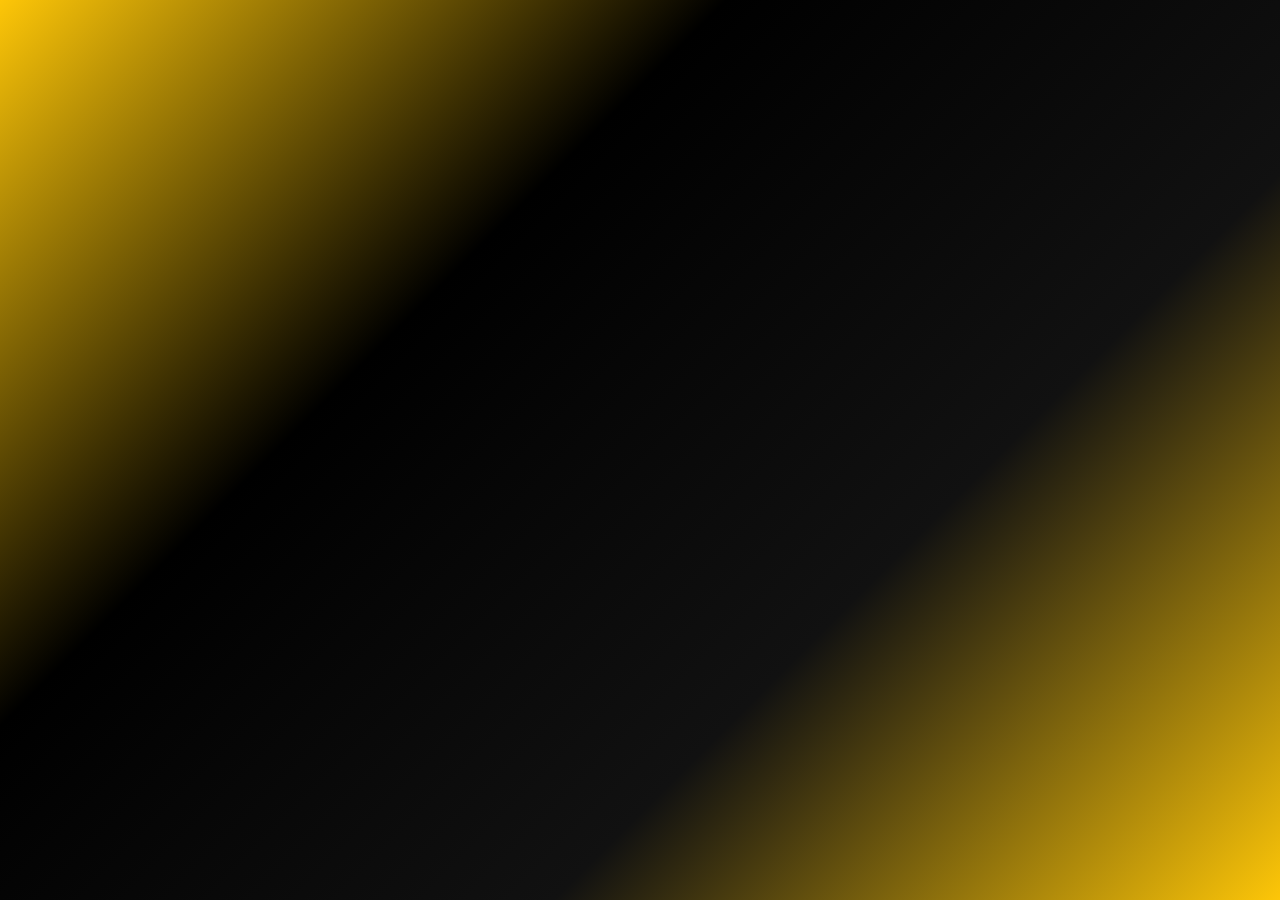
<file: kontakt.html>
<!DOCTYPE html>
<html lang="cs">
<head>
    <meta charset="UTF-8">
    <meta name="viewport" content="width=device-width, initial-scale=1.0">
    <title>Kontakt - MIMINATRIPU</title>
<link rel="stylesheet" href="css/style.css">
    <link rel="stylesheet" href="/css/responsive.css"> <!-- Responsive overrides -->
    <link rel="stylesheet" href="/css/kontakt.css"> <!-- Specifický styl pro kontakt -->
    <link rel="icon" type="image/png" href="/logos/favicon.png"> 
    <link rel="stylesheet" href="/css/fade.css">

</head>
<body>

    <nav class="nav">
        <div class="nav-left">
            <button class="nav-toggle" aria-label="Otevřít menu" aria-expanded="false">
                <span class="hamburger"></span>
            </button>
            <ul class="nav-links">
                <li><a href="index.html">Domů</a></li>
                <li><a href="onas.html">O nás</a></li>
                <li><a href="kontakt.html" class="active">Kontakt</a></li>
                <li><a class="">Merch - již brzy!</a></li>
            </ul>
        </div>
        <div class="nav-right">
            <a href="index.html" class="nav-logo" aria-label="Domů">
                <img src="/logos/logo.png" alt="MIMINATRIPU" class="nav-logo-img" width="30" height="30">
            </a>
        </div>
    </nav>

    <section class="kontakt-content">
        <h1 class="section-title">Kontakt</h1>
        <div class="kontakt-box">
            <p>Máš otázky, nápady nebo nás chceš pozvat na akci? Napiš nám!</p>
            <ul>
                <li>Email: <a href="https://mail.google.com/mail/?view=cm&fs=1&to=miminatripu@email.cz" target="_blank">miminatripu@gmail.com</a></li>
                <li>Instagram: <a href="https://instagram.com/miminatripu" target="_blank">@miminatripu</a></li>
            </ul>
        </div>
    </section>
    
<footer class="footer">
    <p>&copy; 2025 MIMINATRIPU | Všechna práva vyhrazena.</p>
    <p>
        <a href="kontakt.html">Kontakt</a>
        <a href="onas.html">O nás</a>
        </p>
</footer>

    <script src="/js/nav.js"></script>

</body>
</html>
</file>
<file: css/style.css>
@import url('https://fonts.googleapis.com/css2?family=Bebas+Neue&display=swap');
body::before {
        content: "";
            position: fixed;
                top: 0;
                    left: 0;
                        width: 100%;
                            height: 100%;   
                                background: rgba(0, 0, 0, 0.5); /* 🔳 Poloprůhledná černá vrstva */
                                    z-index: -1;
    }

    body {  
        background: linear-gradient(-45deg, #fdc608, #111111, #000000, #fdc608);
            color: rgba(253,198,8,255);
                font-family:Arial, Helvetica, sans-serif;
                    text-align: center;
                        margin: 0px;
                            background-size: center;
                                padding: 0;
                                    overflow-x: hidden;
                                        user-select: none;
                                        
    }
    .title {
    font-size: 11vw;
        font-weight: bolder;
            text-transform: uppercase;
                white-space: nowrap;
                    animation: glow 1.5s infinite alternate, glow-pulse 2s infinite alternate;
                        text-align: center;
                            position: relative;
                           
                                
                           
    }

    @keyframes glow {
        from { text-shadow: 0 0 20px rgb(255, 213, 0), 0 0 20px orange; }
            to { text-shadow: 0 0 20px rgb(255, 208, 0), 0 0 40px red; }
    }

    .nav {
        position: fixed;
        top: 0;
        left: 0;
        right: 0;
        width: 100%;
        display: flex;
        align-items: center;
        justify-content: space-between;
        gap: 10px;
        font-size: 1.2rem;
        background-color: rgba(0, 0, 0, 0.9);
        padding: 12px 20px;
        z-index: 10;
        font-weight: bold;
    }

    /* Nav links (desktop) */
    .nav-links {
        display: flex;
        gap: 40px;
        list-style: none;
        margin: 0;
        padding: 0;
        align-items: center;
    }
    .nav-links li a {
        color: rgba(253,198,8,255);
        text-decoration: none;
        padding: 6px 8px;
    }

    /* Toggle button hidden on desktop */
    .nav-toggle { display: none; background: transparent; border: none; cursor: pointer; padding: 8px; }
    .hamburger { display: inline-block; width: 22px; height: 2px; background: rgba(253,198,8,255); position: relative; transition: background 220ms ease, transform 220ms ease; }
    .hamburger::before, .hamburger::after { content: ''; position: absolute; left: 0; width: 22px; height: 2px; background: rgba(253,198,8,255); transition: transform 220ms ease, top 220ms ease, opacity 220ms ease; }
    .hamburger::before { top: -7px; }
    .hamburger::after { top: 7px; }
    /* Keep hamburger shape when expanded; only indicate active state subtly */
    .nav-toggle[aria-expanded="true"] .hamburger { opacity: 0.95; }
    .nav-toggle[aria-expanded="true"] .hamburger::before, .nav-toggle[aria-expanded="true"] .hamburger::after { top: unset; transform: none; }

    .nav a {
        color: rgba(253,198,8,255);
            text-decoration: none;
                transition: color 0.3s, transform 0.12s ease; 
    }
    /* Nav link hover: slight shrink */
    .nav-links li a { display:inline-block; transition: transform 120ms ease, color 150ms ease; }
    .nav-links li a:hover, .nav-links li a:focus {
        transform: scale(0.96);
        color: #fff;
    }
    /* Slight active press effect */
    .nav-links li a:active { transform: scale(0.94); }
    .nav a:hover {
        color: rgba(253,198,8,255);
            background: black;
    }

    .nav-right { margin-right: 0; }
    .nav-logo {
        display: inline-block;
        margin-left: 0; /* Posunuto blíže na střed */
    }
    .nav-logo-img {
        height: auto;
        display: block;
        border-radius: 50%;
        max-height: 36px; /* lehce menší, aby se vešel na malé obrazovky */
    }

    /* Desktop tweak: lehké posunutí loga dovnitř obrazovky */
    @media (min-width: 769px) {
        .nav-right { transform: translateX(-40px); }
    }

    /* Social icons row */
    .icons { display:flex; justify-content:center; gap:20px; align-items:center; margin-top: 20px; }
    .logo-container {
        text-align: center;
            margin-top: 70px;
                margin-bottom: 20px;

    }

    .logo {
        width: 200px;
        
                border-radius: 50%;
                    box-shadow: 0 0 20px rgba(253,198,8,255);
                        transition: transform 0.3s ease;
                            max-width: 200px;
                               
                            
    }

.icon {
    transition: transform 0.5s ease, filter 0.5s ease;
        background-color: rgba(253,198,8,255);
            margin: 0 12px;
                border-radius: 35px;
                    gap: 20px;
                        object-fit: contain;

}


.icon:hover {
   transform: scale(1.2);
        color: rgb(255, 255, 255);
            transform: scale(1.1);
                background-color: rgba(253,198,8,255);
                    text-shadow: 0 0 10px black, 0 0 20px black, 0 0 30px black;
                        box-shadow: 0 0 20px orange, 0 0 30px rgb(205, 135, 5)
                            
}

.icon {
    width: 100px;
        height: 100px;
}

.icons a {
  text-decoration: none;
    border: none;
}

.music-section {
    text-align: center;
        margin: 50px 0;
            color: rgba(253,198,8,255);
                
}

.music-section h2 {
    font-size: 3rem;
        margin-bottom: 30px;
            text-shadow: 0 0 20px rgba(253,198,8,255);
                text-shadow: orange;
}

.music-section h3 {
    font-size: 1.3rem;
        margin-bottom: 20px;
            text-shadow: 0 0 15px rgba(253,198,8,255);
                text-shadow: rgba(253,198,8,255);
                    color: white;
}
.tracks {
    display: flex;
        justify-content: center;
            gap: 50px;
                flex-wrap: wrap;
                
}

.track {
    background-color: rgba(0, 0, 0, 0.7);
        padding: 30px;
            border: 2px solid rgba(253,198,8,255);
                border-radius: 10px;
                    width: 150px;
                        text-align: center;
                            box-shadow: 0 0 15px rgba(253,198,8,255);
                                transition: transform 0.2s ease;
                                    
}

.track:hover {
    transform: scale(1.05);
}

.play-btn {
    width: 100px;
        height: 100px;
            cursor: pointer;
                margin-bottom: 10px;
                    background-color: rgba(253,198,8,255);
                        border-radius: 50%;
                            box-shadow: 0 0 10px rgba(253,198,8,255), 0 0 20px orange;
                                cursor: pointer;
                                    transition: transform 0.2s ease;
}

.play-btn:hover {
    transform: scale(1.1);
}
.track p {
    margin: 10px;
        font-size: 150%;
            text-align: center;
                color: white;
                    font-weight: bold;
                        text-shadow: 0 0 10px rgba(253,198,8,255);
                            text-shadow: rgba(253,198,8,255);
                                
}

.upcoming-concerts {
    text-align: center;
        margin: 20px 0;
            color: rgba(253,198,8,255);
                font-size: 1.5rem;
                    text-shadow: 0 0 20px rgba(253,198,8,255);
                        text-shadow: orange;
}
.footer {
    background: rgba(0, 0, 0, 0.350);
        color: rgba(253,198,8,255);
            text-align: center;
                padding: 6px 0; /* menší vertikální prostor */
                    font-size: 0.95rem; /* o něco menší text */
                        margin-top: 12px; /* zmenšeno, aby footer nebyl velký */
                            text-decoration: none;
                
}
.footer a {
    color: rgba(253,198,8,255);
        text-decoration: none;
            margin: 0 5px;
}

.countdown-section {
    text-align: center;
    padding: 2rem;
    margin: 2rem auto;
    max-width: 800px;
    border: 2px solid rgba(253,198,8,255);
    border-radius: 10px;
    background-color: rgba(0, 0, 0, 0.548);
    backdrop-filter: blur(5px);
    box-shadow: 5px 4px 6px rgba(253,198,8,255);
}

.countdown-section p {
    margin-bottom: 1.5rem;
    font-size: 2.5rem;
    text-align: center;
    font-family: 'Bebas Neue', sans-serif;
    letter-spacing: 2px;
    color: white;
}

.countdown-section img, .countdown-img {
    max-width: 220px;
    display: block;
    margin: 0 auto 1rem;
}

.countdown-section p .vychodzapad {
   color:rgba(253,198,8,255);
}

#countdown {
    display: flex;
    justify-content: center;
    gap: 2.5rem;
    padding: 1rem;
}

.countdown-item {
    display: flex;
    flex-direction: column;
    align-items: center;
    min-width: 80px;
}

.countdown-item span {
    font-size: 2.5rem;
    font-weight: bold;
    color: rgba(253,198,8,255);
}

.countdown-item .label {
    font-size: 1rem;
    margin-top: 0.5rem;
    color: #ddd;
    text-transform: uppercase;
    letter-spacing: 1px;
}
</file>
<file: css/responsive.css>
/* responsive.css - overrides for tablet and mobile */

/* Make images responsive by default */
img { max-width: 100%; height: auto; }

@media (max-width: 768px) {
  .nav { gap: 10px; font-size: 1rem; padding: 12px 10px; }
  .nav-right { transform: translateX(-10px); }
  .nav-logo-img { max-height: 32px; }
  /* Animated mobile menu: hidden by height + opacity */
  .nav-links { display:flex; flex-direction:column; gap:12px; padding: 0 12px; background: rgba(0,0,0,0.95); position: absolute; left: 0; top: 56px; width: 100%; max-height: 0; overflow: hidden; opacity: 0; transform: translateY(-8px); transition: max-height 320ms ease, opacity 260ms ease, transform 260ms ease; }
  .nav-links.open { max-height: 420px; opacity: 1; transform: translateY(0); }
  .nav-links li { opacity: 0; transform: translateY(-6px); transition: opacity 260ms ease, transform 260ms ease; }
  .nav-links.open li { opacity: 1; transform: translateY(0); }
  .nav-links.open li:nth-child(1) { transition-delay: 40ms; }
  .nav-links.open li:nth-child(2) { transition-delay: 80ms; }
  .nav-links.open li:nth-child(3) { transition-delay: 120ms; }
  .nav-links.open li:nth-child(4) { transition-delay: 160ms; }
  .nav-toggle { display: inline-block; }
  .logo-container { margin-top: 60px; }
  .logo { width: 140px; max-width: 40vw; }
  .icon { width: 72px; height: 72px; margin-top: 0; margin-right: 0; }
  .icons { display:flex; justify-content:center; gap:16px; flex-wrap:wrap; padding:0 10px; }
  .title { font-size: 12vw; white-space: normal; padding: 0 10px; }
  .tracks { gap: 20px; }
  .track { width: 120px; padding: 20px; }
  .play-btn { width: 80px; height: 80px; }
  .track p { font-size: 1rem; }
  .countdown-section { padding: 1rem; margin: 1rem auto; max-width: 520px; }
  .countdown-section p { font-size: 1.6rem; }
  .countdown-section img { max-width: 140px; display:block; margin: 0 auto 0.8rem; }
  #countdown { gap: 1rem; flex-wrap:wrap; justify-content:center; }
  .countdown-item span { font-size: 1.8rem; }
  .footer { padding: 10px 0; font-size: 0.95rem; }
  .about-text { padding: 20px; max-width: 95%; }
  .about-title, .section-title { width: auto; font-size: 2rem; margin-top: 40px; padding: 10px 20px; }
  img.logo2 { width: 80px; margin: 40px; }
  .member-photo { width: 200px; height: 200px; margin: 20px; }
  .member-jony, .member-adam, .member-dan, .member-dory { margin: 20px; padding: 20px; font-size: 1rem; }
  .member-jony h2, .member-adam h2, .member-dan h2, .member-dory h2 { font-size: 2.6rem; margin: 10px; }
  .kontakt-content { padding: 40px 16px 40px; overflow-y: hidden; }
  .kontakt-content h1 { font-size: 2rem; }
  .kontakt-box { padding: 20px; max-width: 95%; }
  .section-title { margin-top: 40px; font-size: 2rem; padding: 8px 12px; }
}

@media (max-width: 480px) {
  .nav { gap: 8px; font-size: 0.95rem; padding: 10px 8px; }
  .nav-right { transform: translateX(-15px); }
  .nav-logo-img { max-height: 28px; }
  .nav-links.open { top: 52px; }
  .logo { width: 120px; }
  .icon { width: 60px; height: 60px; }
  .icons { gap: 12px; }
  .title { font-size: 14vw; }
  .music-section h2 { font-size: 2rem; }
  .music-section h3 { font-size: 1rem; }
  .track { width: 110px; padding: 16px; }
  .track p { font-size: 1rem; }
  .countdown-section { max-width: 360px; padding: 12px; }
  .countdown-section p { font-size: 1.2rem; }
  .countdown-item span { font-size: 1.4rem; }
  .section-title { padding: 6px 10px; font-size: 1.6rem; }
  .about-text { padding: 16px; font-size: 0.95rem; }
  .section-title { font-size: 1.6rem; padding: 6px 12px; }
  .member-photo { width: 140px; height: 140px; }
  .member-jony, .member-adam, .member-dan, .member-dory { margin: 12px; padding: 12px; font-size: 0.95rem; }
  .member-jony h2, .member-adam h2, .member-dan h2, .member-dory h2 { font-size: 1.8rem; }
  .upcoming-concerts h1 { font-size: 1.15rem; }
  .footer { font-size: 0.85rem; padding: 6px 0; }
  .kontakt-content { padding: 30px 12px 30px; overflow-y: hidden; }
  .kontakt-box { padding: 16px; }
  .kontakt-box p, .kontakt-box li { font-size: 1rem; }
  .kontakt-content h1 { font-size: 1.6rem; }
}
</file>
<file: css/kontakt.css>
/* kontakt.css */

html, body {
    height: 100%;
    margin: 0;
    padding: 0;
}

body {
    min-height: 100vh;
    display: flex;
    flex-direction: column;
    background: linear-gradient(-45deg, #fdc608, #111111, #000000, #fdc608);
    background-size: center;
    color: #fff;
    font-family: 'Arial', sans-serif;
}

.kontakt-content {
    flex: 1 0 auto;
    display: flex;
    flex-direction: column;
    align-items: center;
    padding: 80px 20px 60px;
    text-align: center;
}

.kontakt-content h1 {
    font-size: 3rem;
    color: rgba(253,198,8,255);
    text-shadow: 0 0 15px rgba(253,198,8,255);;
    margin-bottom: 30px;
}

.kontakt-box {
    max-width: 600px;
    background-color: rgba(0, 0, 0, 0.6);
    padding: 30px;
    border: 2px solid #ffcc00;
    box-shadow: 0 0 25px #ffcc00;
    border-radius: 20px;
}

.kontakt-box p {
    font-size: 1.2rem;
    margin-bottom: 20px;
}

.kontakt-box ul {
    list-style: none;
    padding: 0;
}

.kontakt-box li {
    margin: 15px 0;
    font-size: 1.1rem;
}

.kontakt-box a {
    color: rgba(253,198,8,255);
    text-decoration: none;
    transition: color 0.3s, text-shadow 0.3s;
}

.kontakt-box a:hover {
    color: rgb(255, 255, 255);
    text-shadow: 0 0 10px #ffcc00;
}

.section-title {
    font-size: 48px;
    color: rgba(253,198,8,255);
    text-align: center;
    font-weight: bold;
    background: rgba(0, 0, 0, 0.8);
    padding: 10px 20px;
    display: inline-block;
    border-radius: 10px;
    margin-top: 100px;
}

.footer {
    background: rgba(0, 0, 0, 0.35);
    color: rgba(253,198,8,255);
    text-align: center;
    padding: 16px 0 10px 0;
    font-size: 1rem;
    flex-shrink: 0;
    width: 100%;
    margin-top: 0;
}

.footer a {
    color: rgba(253,198,8,255);
    text-decoration: underline;
    margin: 0 5px;
}
</file>
<file: css/fade.css>
body {
    opacity: 0;
    animation: fadeIn 1s ease-in-out forwards;
}

@keyframes fadeIn {
    to {
        opacity: 1;
    }
}
</file>
